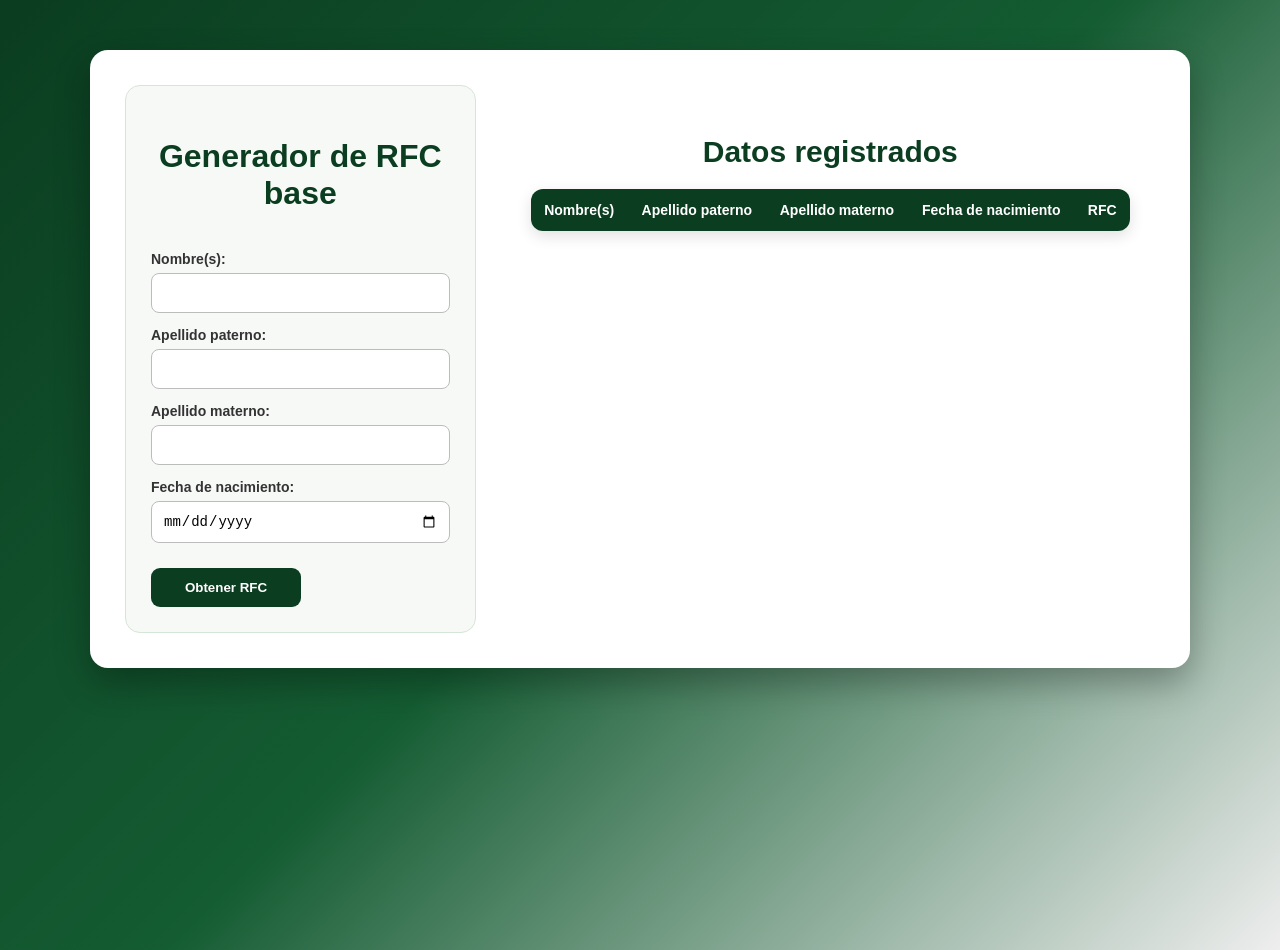
<file: Generador de RFC/index.html>
<!DOCTYPE html>
<html lang="es">
<head>
    <meta charset="UTF-8">
    <meta name="viewport" content="width=device-width, initial-scale=1.0">
    <title>Generador de RFC base</title>
    <link rel="stylesheet" href="styles.css">
</head>
<body>

    <div class="contenedor">

        <section class="formulario">
            <h1>Generador de RFC base</h1>

            <form id="formRFC">

                <label for="nombre">Nombre(s):</label>
                <input type="text" id="nombre" name="nombre" required>

                <label for="apellidoPaterno">Apellido paterno:</label>
                <input type="text" id="apellidoPaterno" name="apellidoPaterno" required>

                <label for="apellidoMaterno">Apellido materno:</label>
                <input type="text" id="apellidoMaterno" name="apellidoMaterno" required>

                <label for="fechaNacimiento">Fecha de nacimiento:</label>
                <input type="date" id="fechaNacimiento" name="fechaNacimiento" required>

                <button type="submit">Obtener RFC</button>

            </form>
        </section>

        <section class="tabla">
            <h2>Datos registrados</h2>

            <table id="tablaDatos">
                <thead>
                    <tr>
                        <th>Nombre(s)</th>
                        <th>Apellido paterno</th>
                        <th>Apellido materno</th>
                        <th>Fecha de nacimiento</th>
                        <th>RFC</th>
                    </tr>
                </thead>

                <tbody>
                </tbody>
            </table>
        </section>

    </div>

    <script src="script.js"></script>
</body>
</html>
</file>
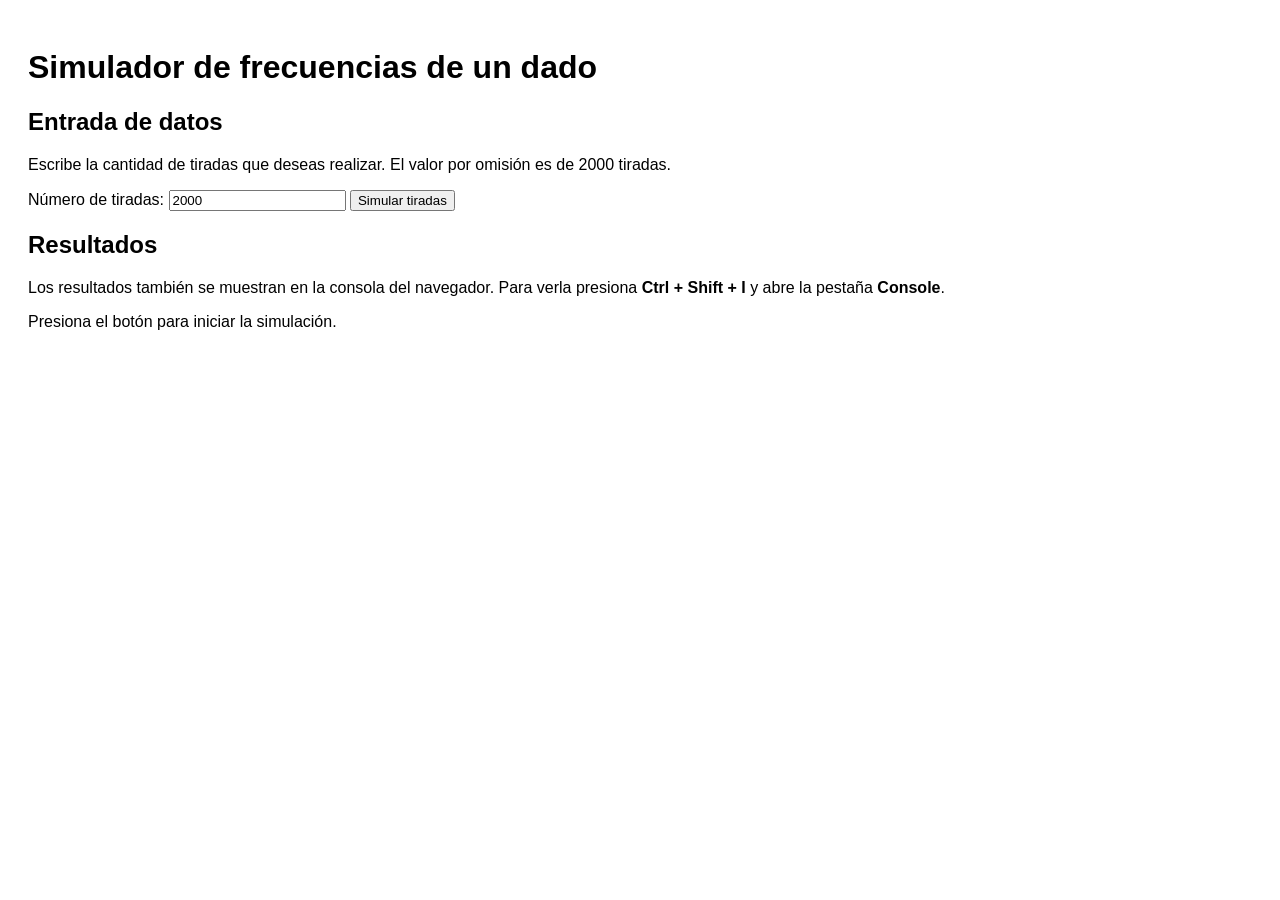
<file: Simulador-frecuencias-dado/index.html>
<!DOCTYPE html>
<html lang="es">
<head>
    <meta charset="UTF-8">
    <meta name="viewport" content="width=device-width, initial-scale=1.0">
    <title>Simulador de tiros de un dado</title>

    <link rel="stylesheet" href="styles.css">
    <script defer src="script.js"></script>
</head>

<body>

    <header>
        <h1>Simulador de frecuencias de un dado</h1>
    </header>

    <main class="contenedor">

        <section class="tarjeta">
            <h2>Entrada de datos</h2>

            <p>
                Escribe la cantidad de tiradas que deseas realizar.
                El valor por omisión es de 2000 tiradas.
            </p>

            <label for="cantidad">Número de tiradas:</label>
            <input type="number" id="cantidad" value="2000" min="1">

            <button type="button" id="btnSimular">Simular tiradas</button>
        </section>

        <section class="tarjeta">
            <h2>Resultados</h2>

            <p>
                Los resultados también se muestran en la consola del navegador.
                Para verla presiona <strong>Ctrl + Shift + I</strong> y abre la pestaña
                <strong>Console</strong>.
   
         </p>

            <div id="resultado" class="resultado">
                Presiona el botón para iniciar la simulación.
            </div>
        </section>

    </main>

    

</body>
</html>
</file>
<file: Generador de RFC/styles.css>
* {
    box-sizing: border-box;
}

body {
    font-family: Tahoma, Verdana, sans-serif;
    background: linear-gradient(135deg, #0b3d20, #145c32, #eeeeee);
    margin: 0;
    padding: 0;
    min-height: 100vh;
}

.contenedor {
    width: 90%;
    max-width: 1100px;
    margin: 50px auto;
    background-color: #ffffff;
    display: flex;
    gap: 30px;
    padding: 35px;
    border-radius: 18px;
    box-shadow: 0 15px 35px rgba(0, 0, 0, 0.30);
}

.formulario {
    width: 35%;
    padding: 25px;
    background-color: #f7f9f7;
    border-radius: 15px;
    border: 1px solid #d6e5d6;
}

.formulario h1 {
    text-align: center;
    color: #0b3d20;
    margin-bottom: 25px;
    font-size: 32px;
}

form {
    display: flex;
    flex-direction: column;
}

label {
    margin-top: 14px;
    font-size: 14px;
    font-weight: bold;
    color: #333333;
}

input {
    padding: 11px;
    margin-top: 6px;
    border: 1px solid #bcbcbc;
    border-radius: 8px;
    font-size: 14px;
    outline: none;
    background-color: #ffffff;
    transition: 0.3s;
}

input:focus {
    border-color: #0b6b2b;
    box-shadow: 0 0 6px rgba(11, 107, 43, 0.4);
}

button {
    width: 150px;
    margin-top: 25px;
    padding: 12px;
    background-color: #0b3d20;
    color: white;
    border: none;
    border-radius: 9px;
    cursor: pointer;
    font-weight: bold;
    transition: 0.3s;
}

button:hover {
    background-color: #198754;
    transform: scale(1.04);
}

.tabla {
    width: 65%;
    padding: 25px;
    background-color: #ffffff;
    border-radius: 15px;
}

.tabla h2 {
    text-align: center;
    color: #0b3d20;
    font-size: 30px;
    margin-bottom: 20px;
}

table {
    width: 100%;
    border-collapse: collapse;
    margin-top: 20px;
    overflow: hidden;
    border-radius: 12px;
    box-shadow: 0 5px 15px rgba(0, 0, 0, 0.12);
}

th {
    background-color: #0b3d20;
    color: white;
    padding: 13px;
    font-size: 14px;
    text-align: center;
}

td {
    border-bottom: 1px solid #dddddd;
    padding: 12px;
    text-align: center;
    font-size: 14px;
    color: #333333;
}

tr:nth-child(even) {
    background-color: #f3f8f3;
}

tr:hover {
    background-color: #dff0df;
    transition: 0.3s;
}

@media screen and (max-width: 750px) {
    .contenedor {
        flex-direction: column;
        padding: 20px;
    }

    .formulario,
    .tabla {
        width: 100%;
    }

    .formulario h1,
    .tabla h2 {
        font-size: 26px;
    }

    table {
        font-size: 12px;
    }

    th,
    td {
        padding: 8px;
    }
}
</file>
<file: Simulador-frecuencias-dado/styles.css>
body {
    font-family: sans-serif;
    padding: 20px;
}
</file>
